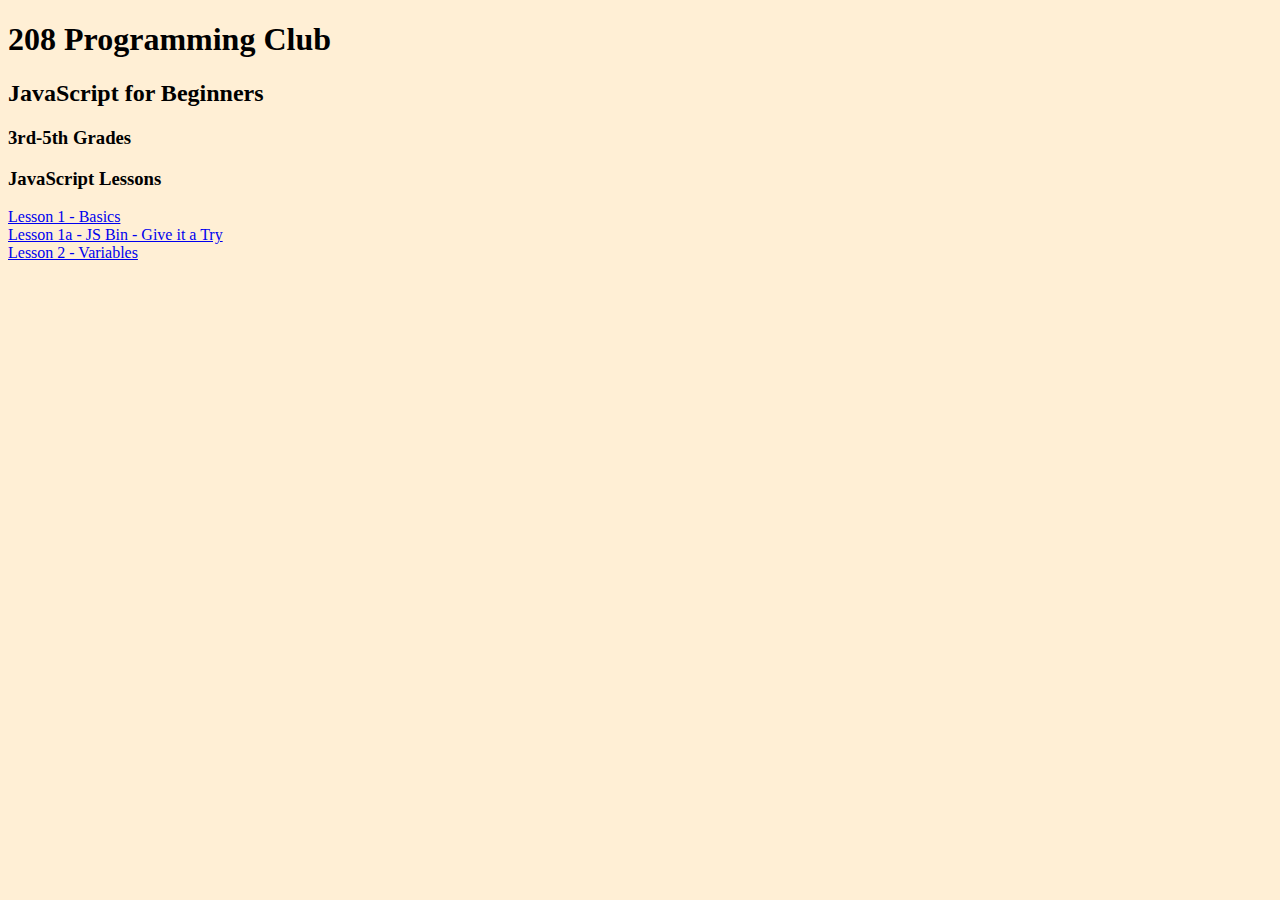
<file: src/lessons/index.html>
<!DOCTYPE html>
<html lang="en">
    <head>
        <meta charset="UTF-8">
        <title>JavaScript for Beginners</title>
        <link rel="stylesheet" type="text/css" href="../css/styles.css"/>
    </head>

    <body>
        <h1>208 Programming Club</h1>
        <h2>JavaScript for Beginners</h2>
        <h3>3rd-5th Grades</h3>

        <h3>JavaScript Lessons</h3>
        <a class="lesson link" href="001/001.html">Lesson 1 - Basics</a>
        <a class="lesson link" href="001a/001a.html">Lesson 1a - JS Bin - Give it a Try</a>
        <a class="lesson link" href="002/002.html">Lesson 2 - Variables</a>

    </body>

    <script type="text/javascript">

    </script>

</html>
</file>
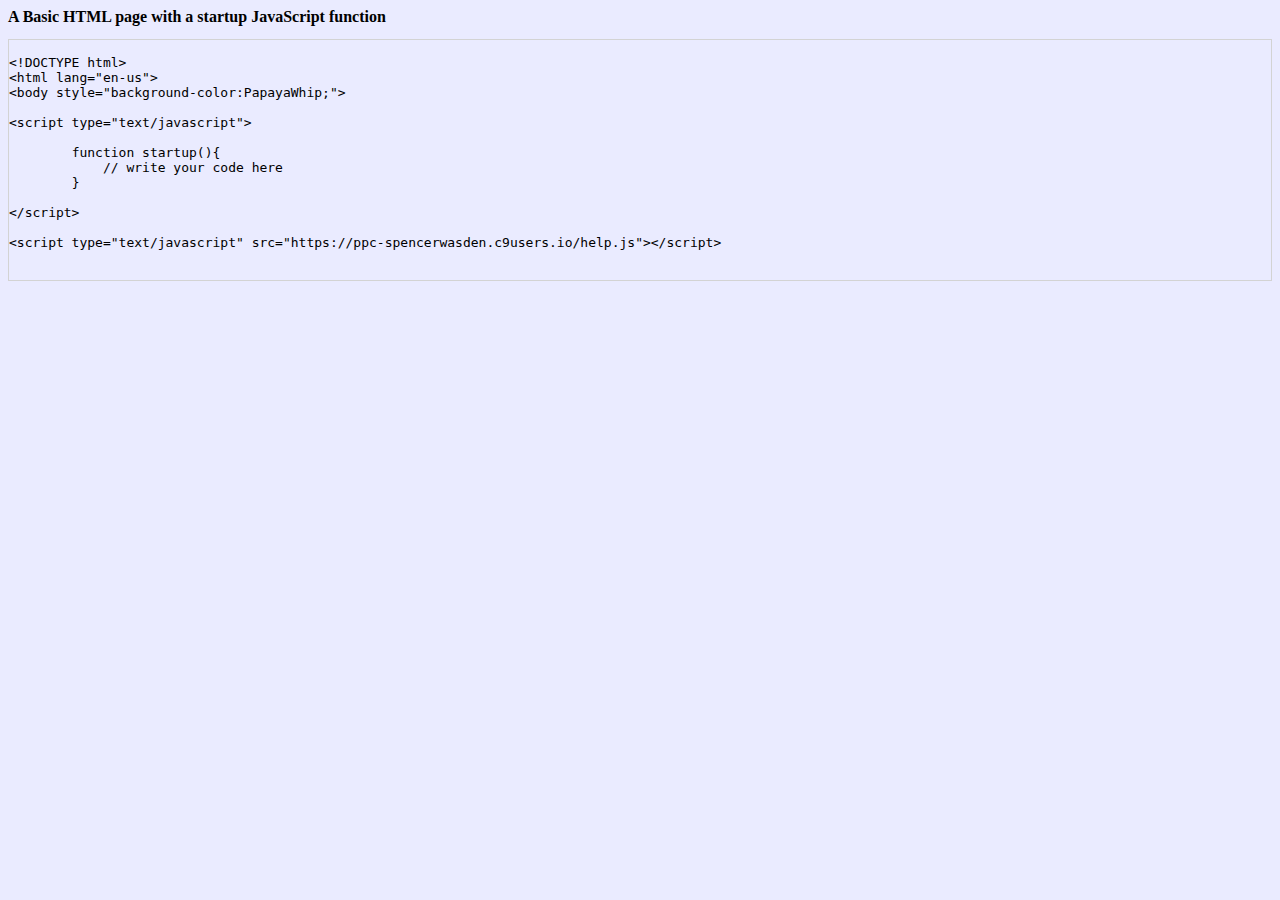
<file: src/info.html>
<!DOCTYPE html>
<html lang="en-us">
<head>
    <style>
        label{
            font-weight: bold;
        }
        pre{
            border: 1px solid lightgray;
        }
    </style>
</head>
<body style="background-color:#EAEBFF;">


<label>A Basic HTML page with a startup JavaScript function</label>

<pre>
<code>
&lt;!DOCTYPE html&gt;
&lt;html lang=&quot;en-us&quot;&gt;
&lt;body style=&quot;background-color:PapayaWhip;&quot;&gt;

&lt;script type=&quot;text/javascript&quot;&gt;
	
	function startup(){
            // write your code here
	}

&lt;/script&gt;

&lt;script type=&quot;text/javascript&quot; src=&quot;https://ppc-spencerwasden.c9users.io/help.js&quot;&gt;&lt;/script&gt;

</code>
</pre>



</body>
</html>
</file>
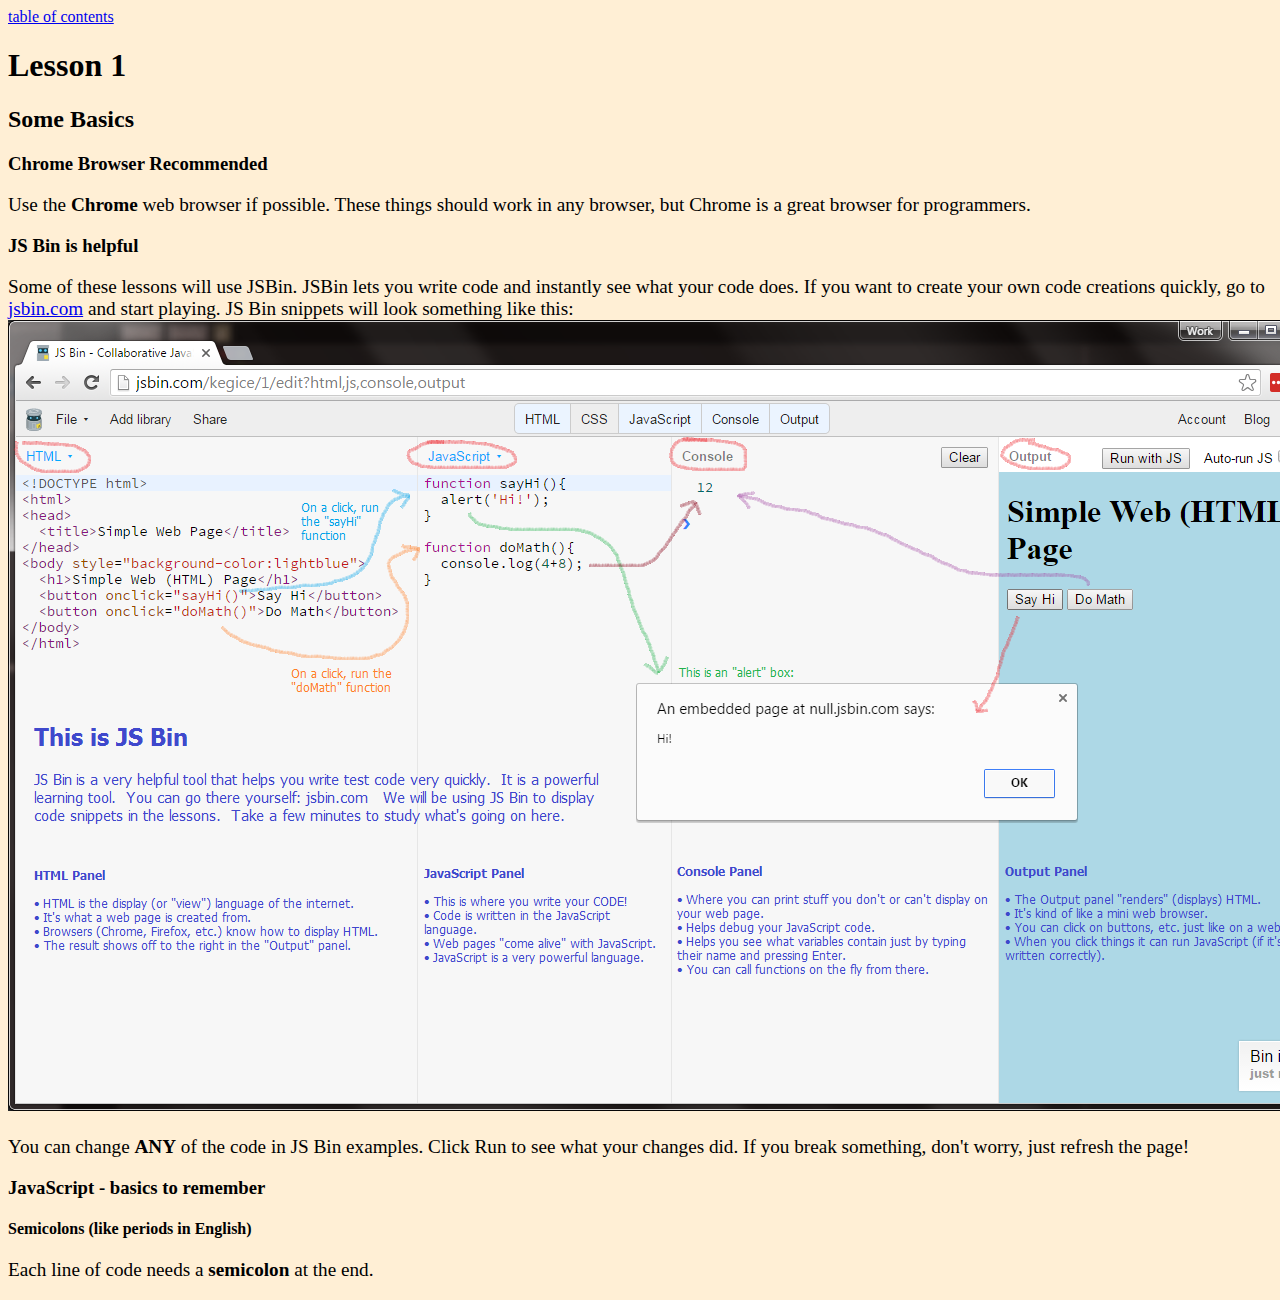
<file: src/lessons/001/001.html>
<!DOCTYPE html>
<html lang="en">
    <head>
        <meta charset="UTF-8">
        <title>Lesson 1</title>
        <link rel="stylesheet" type="text/css" href="../../css/styles.css"/>
    </head>

    <body>
        <a href="../index.html">table of contents</a>
        <h1>Lesson 1</h1>

        <h2>Some Basics</h2>

        <h3>Chrome Browser Recommended</h3>
        <p>
            Use the <b>Chrome</b> web browser if possible.  These things should work in any browser, but Chrome is a great browser for programmers.
        </p>

        <h3>JS Bin is helpful</h3>
        <p>
            Some of these lessons will use JSBin.  JSBin lets you write code and instantly see what your code does.  If you want to create your own code creations quickly, go to <a href="http://jsbin.com">jsbin.com</a> and start playing.  JS Bin snippets will look something like this:<br/>
            <img src="../../img/js-bin.png">
        </p>

        <p>You can change <b>ANY</b> of the code in JS Bin examples.  Click Run to see what your changes did.  If you break something, don't worry, just refresh the page!</p>

        <h3>JavaScript - basics to remember</h3>

        <h4>Semicolons (like periods in English)</h4>
        <p>Each line of code needs a <b>semicolon</b> at the end.</p>

    </body>
</html>
</file>
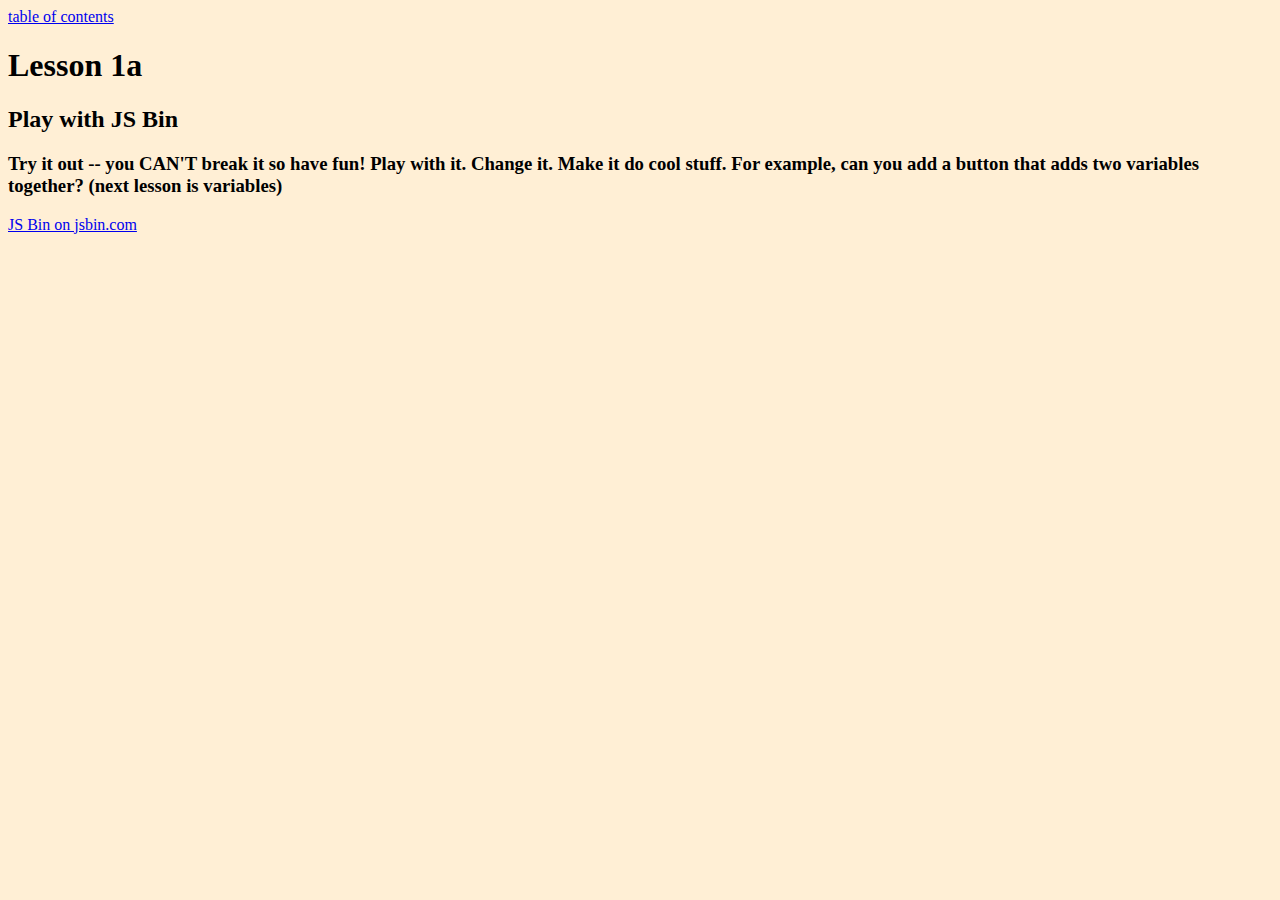
<file: src/lessons/001a/001a.html>
<!DOCTYPE html>
<html lang="en">
    <head>
        <meta charset="UTF-8">
        <title>Lesson 1</title>
        <link rel="stylesheet" type="text/css" href="../../css/styles.css"/>
    </head>

    <body>
        <a href="../index.html">table of contents</a>
        <h1>Lesson 1a</h1>

        <h2>Play with JS Bin</h2>

        <h3>Try it out -- you CAN'T break it so have fun!  Play with it.  Change it.  Make it do cool stuff.  For example, can you add a button that adds two variables together? (next lesson is variables)</h3>

        <div class="jsbin embedded">
            <a class="jsbin-embed" href="http://jsbin.com/kegice/1/embed?html,js,console,output">JS Bin on jsbin.com</a><script src="http://static.jsbin.com/js/embed.min.js?3.35.12"></script>
        </div>
    </body>
</html>
</file>
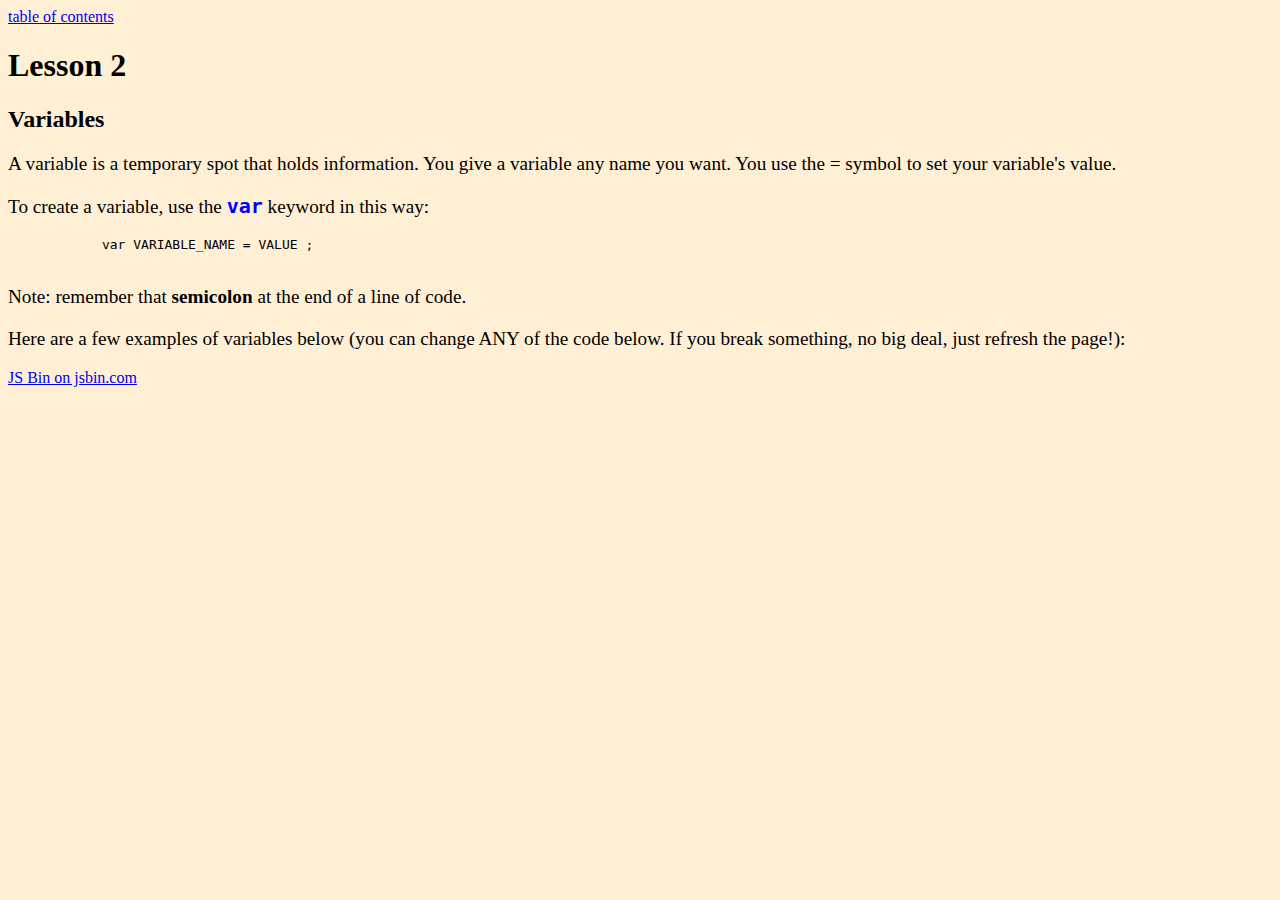
<file: src/lessons/002/002.html>
<!DOCTYPE html>
<html lang="en">
    <head>
        <meta charset="UTF-8">
        <title>Lesson 2</title>
        <link rel="stylesheet" type="text/css" href="../../css/styles.css"/>
    </head>

    <body>
        <a href="../index.html">table of contents</a>
        <h1>Lesson 2</h1>
        <h2>Variables</h2>
        <p>
            A variable is a temporary spot that holds information.  You give a variable any name you want.  You use the = symbol to set your variable's value.
        </p>
        <p>
            To create a variable, use the <code>var</code> keyword in this way:
        </p>
        <pre>
            var VARIABLE_NAME = VALUE ;
        </pre>

        <p>Note: remember that <b>semicolon</b> at the end of a line of code.</p>

        <p>Here are a few examples of variables below (you can change ANY of the code below. If you break something, no big deal, just refresh the page!):</p>

        <div class="jsbin embedded">
            <a class="jsbin-embed" href="http://jsbin.com/liqoquyofa/1/embed?js,console">JS Bin on jsbin.com</a><script src="http://static.jsbin.com/js/embed.min.js?3.35.12"></script>
        </div>
    </body>
</html>
</file>
<file: src/css/styles.css>
body{
    background-color: PapayaWhip;
}
div.jsbin.embedded > iframe{
    min-height: 600px !important;
}

p{
    font-size: larger;
}

code{
    font-weight: bold;
    color: blue;
    font-size: x-large;
}

a.lesson.link{
    display: block;
}
</file>
